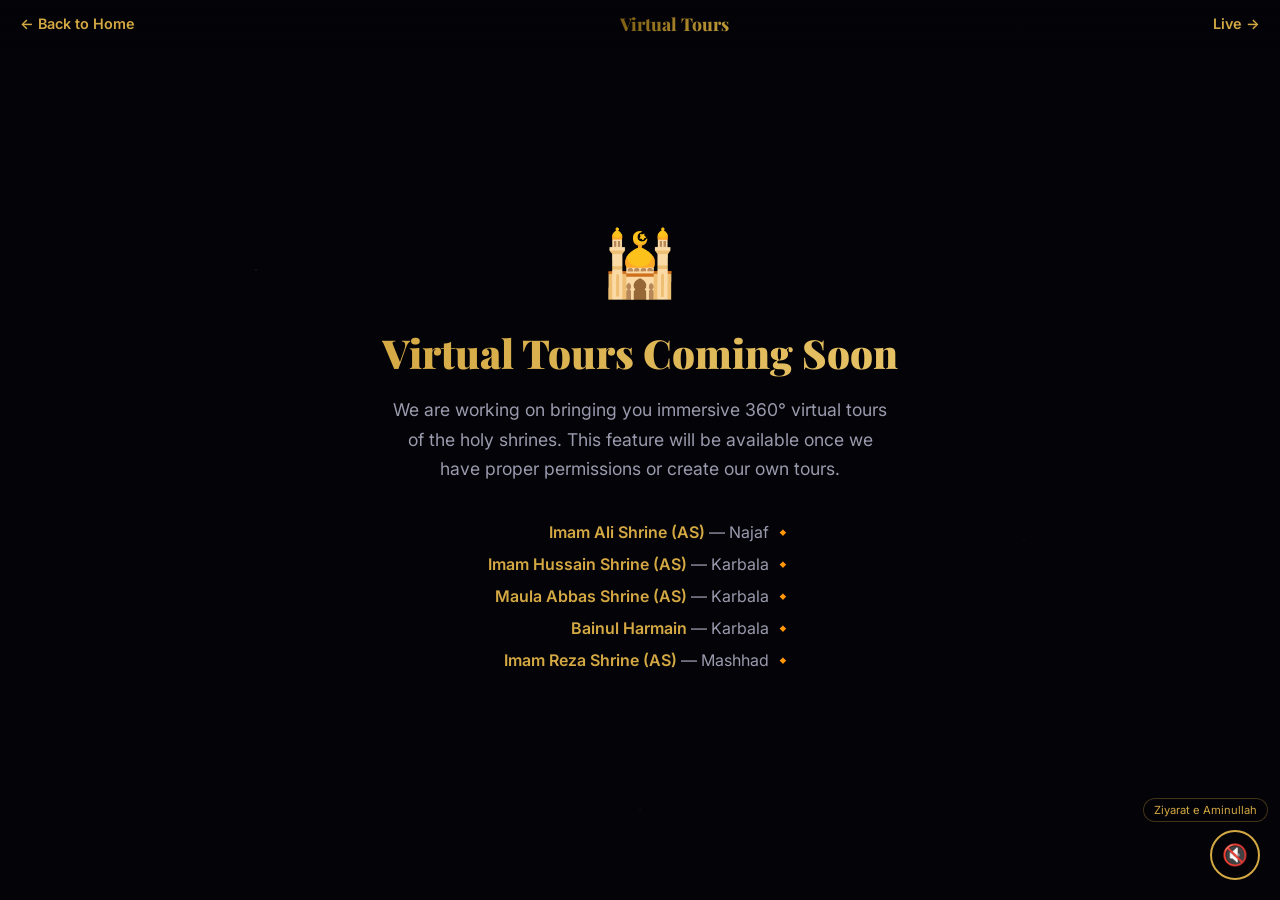
<file: tour.html>
<!DOCTYPE html>
<html lang="en">
<head>
  <meta charset="UTF-8">
  <meta name="viewport" content="width=device-width, initial-scale=1.0">
  <title>Virtual Tour - Coming Soon | Al Mehdaviat Network</title>
  <meta name="description" content="Virtual tours of holy shrines coming soon to Al Mehdaviat Network.">
  <meta property="og:title" content="Virtual Tour - Coming Soon | Al Mehdaviat Network">
  <meta property="og:description" content="Virtual tours of holy shrines coming soon.">
  <meta property="og:type" content="website">
  <meta property="og:url" content="https://eloquent-starship-5e300b.netlify.app/tour.html">
  <meta property="og:image" content="https://eloquent-starship-5e300b.netlify.app/assets/logo.png">
  <meta name="twitter:card" content="summary_large_image">
  <link rel="canonical" href="https://eloquent-starship-5e300b.netlify.app/tour.html">
  <link rel="stylesheet" href="css/style.css">
  <!-- Google Analytics -->
  <script async src="https://www.googletagmanager.com/gtag/js?id=G-BGJDWPW468"></script>
  <script>
    window.dataLayer = window.dataLayer || [];
    function gtag(){dataLayer.push(arguments);}
    gtag('js', new Date());
    gtag('config', 'G-BGJDWPW468');
  </script>
  <style>
    body { background: var(--bg-primary); margin: 0; font-family: 'Inter', sans-serif; }
    .tour-nav {
      position: fixed;
      top: 0; left: 0; right: 0;
      z-index: 100;
      display: flex; align-items: center; justify-content: space-between;
      padding: 12px 20px;
      background: linear-gradient(180deg, rgba(3,3,8,0.95) 0%, transparent 100%);
    }
    .tour-back {
      display: inline-flex; align-items: center; gap: 6px;
      color: var(--gold); text-decoration: none;
      font-weight: 600; font-size: 0.9rem; transition: opacity 0.3s;
    }
    .tour-back:hover { opacity: 0.7; }
    .tour-title {
      font-family: 'Playfair Display', serif;
      font-size: 1.1rem; font-weight: 800;
      background: linear-gradient(135deg, #7a5a10, #e8c050, #7a5a10);
      background-size: 300% 300%;
      -webkit-background-clip: text; -webkit-text-fill-color: transparent; background-clip: text;
      animation: metalFlow 5s ease-in-out infinite;
    }
    .coming-soon {
      min-height: 100vh; display: flex; flex-direction: column;
      align-items: center; justify-content: center;
      text-align: center; padding: 2rem;
    }
    .coming-icon { font-size: 4rem; margin-bottom: 1.5rem; animation: pulse 2s ease-in-out infinite; }
    @keyframes pulse { 0%,100% { transform: scale(1); } 50% { transform: scale(1.05); } }
    .coming-title { font-family: 'Playfair Display', serif; font-size: 2.5rem; font-weight: 900; margin-bottom: 1rem; background: linear-gradient(135deg, var(--gold), var(--gold-light), var(--gold)); background-size: 300% 300%; -webkit-background-clip: text; -webkit-text-fill-color: transparent; background-clip: text; animation: metalFlow 5s ease-in-out infinite; }
    .coming-text { color: var(--text-secondary); font-size: 1.1rem; max-width: 500px; line-height: 1.7; margin-bottom: 2rem; }
    .coming-list { text-align: right; direction: rtl; color: var(--text-secondary); font-size: 1rem; line-height: 2; }
    .coming-list span { color: var(--gold); font-weight: 600; }
    .audio-toggle {
      position: fixed; bottom: 20px; right: 20px; z-index: 100;
      width: 50px; height: 50px; border-radius: 50%;
      border: 2px solid var(--gold); background: rgba(3,3,8,0.85);
      color: var(--gold); font-size: 1.3rem; cursor: pointer;
      display: flex; align-items: center; justify-content: center;
      transition: all 0.3s; backdrop-filter: blur(6px);
    }
    .audio-toggle:hover { background: var(--gold); color: var(--bg-primary); }
    .audio-toggle.playing { animation: pulse 2s ease-in-out infinite; }
    @keyframes pulse { 0%,100% { box-shadow: 0 0 0 0 rgba(212,168,67,0.4); } 50% { box-shadow: 0 0 0 12px rgba(212,168,67,0); } }
    .audio-label {
      position: fixed; bottom: 78px; right: 12px; z-index: 100;
      background: rgba(3,3,8,0.85); color: var(--gold); font-size: 0.7rem;
      padding: 4px 10px; border-radius: 12px; border: 1px solid rgba(212,168,67,0.3);
      text-align: center; backdrop-filter: blur(6px); pointer-events: none; white-space: nowrap;
    }
  </style>
</head>
<body>

  <div class="tour-nav">
    <a href="index.html" class="tour-back">← Back to Home</a>
    <div class="tour-title">Virtual Tours</div>
    <a href="live.html" class="tour-back" style="text-align:right">Live →</a>
  </div>

  <div class="coming-soon">
    <div class="coming-icon">🕌</div>
    <h1 class="coming-title">Virtual Tours Coming Soon</h1>
    <p class="coming-text">We are working on bringing you immersive 360° virtual tours of the holy shrines. This feature will be available once we have proper permissions or create our own tours.</p>
    <div class="coming-list">
      <div>🔸 <span>Imam Ali Shrine (AS)</span> — Najaf</div>
      <div>🔸 <span>Imam Hussain Shrine (AS)</span> — Karbala</div>
      <div>🔸 <span>Maula Abbas Shrine (AS)</span> — Karbala</div>
      <div>🔸 <span>Bainul Harmain</span> — Karbala</div>
      <div>🔸 <span>Imam Reza Shrine (AS)</span> — Mashhad</div>
    </div>
  </div>

  <!-- Ziyarat Audio -->
  <div class="audio-label">Ziyarat e Aminullah</div>
  <button class="audio-toggle" id="audioToggle" title="Play / Pause Ziyarat Audio">🔇</button>
  <audio id="ziyaratAudio" loop muted>
    <source src="assets/ziyarat-aminullah.m4a" type="audio/mp4">
  </audio>

  <script>
    (function() {
      var audio = document.getElementById('ziyaratAudio');
      var btn = document.getElementById('audioToggle');
      var playing = false;

      audio.volume = 1.0;

      audio.play().then(function() {
        audio.muted = false;
        playing = true;
        btn.textContent = '\u{1F50A}';
        btn.classList.add('playing');
      }).catch(function() {});

      btn.addEventListener('click', function(e) {
        e.stopPropagation();
        if (playing) {
          audio.pause();
          btn.textContent = '\u{1F507}';
          btn.classList.remove('playing');
        } else {
          audio.play().then(function() {
            audio.muted = false;
            btn.textContent = '\u{1F50A}';
            btn.classList.add('playing');
          }).catch(function() {});
        }
        playing = !playing;
      });
    })();
  </script>

</body>
</html>
</file>
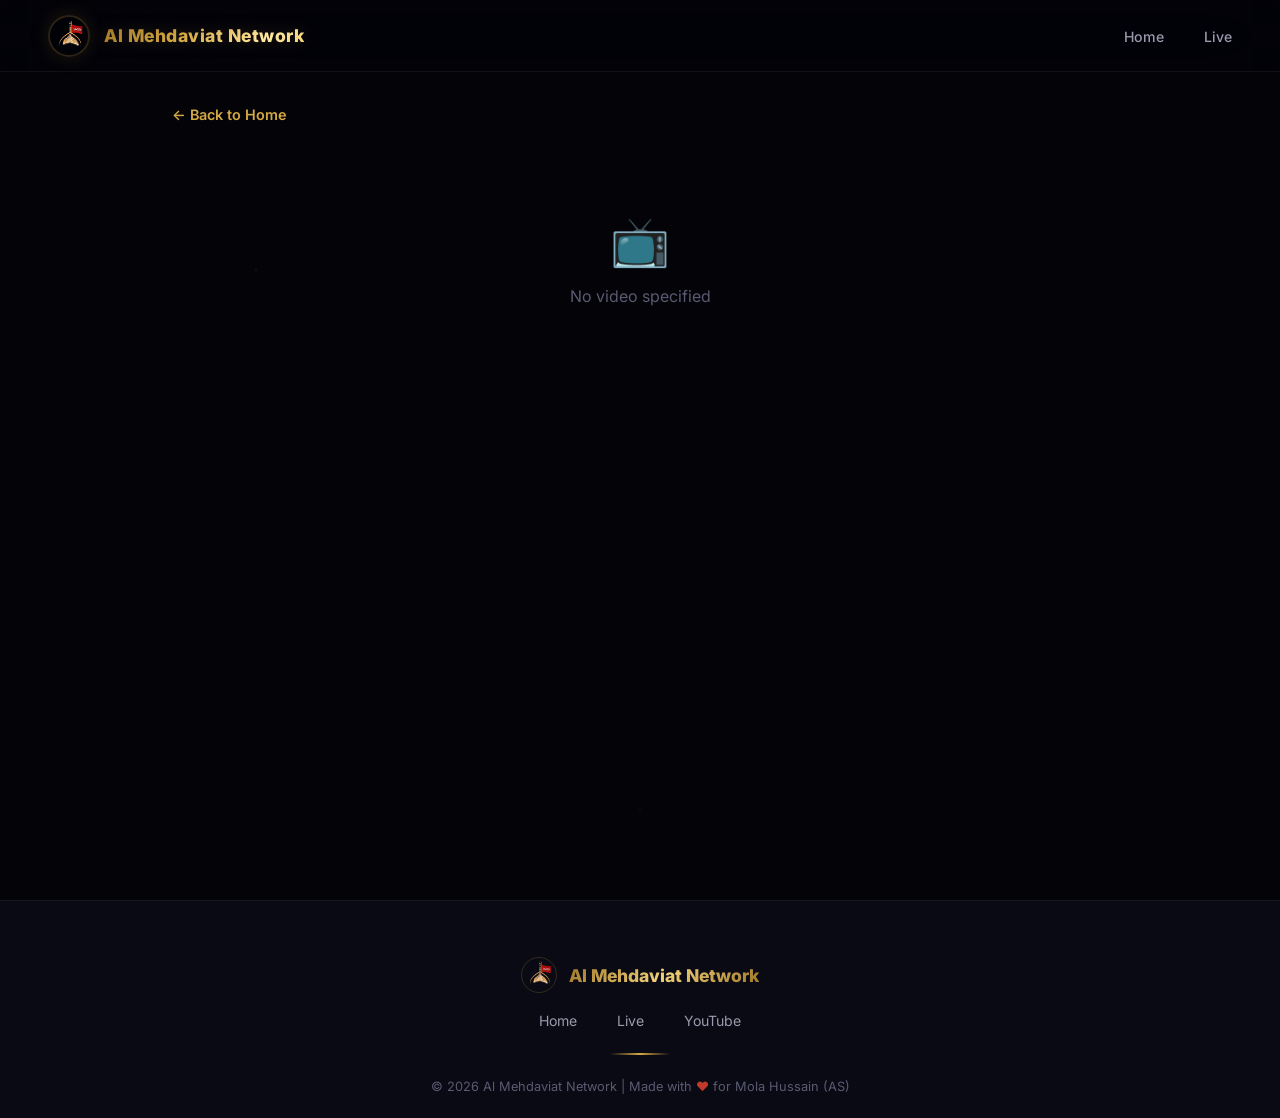
<file: video.html>
<!DOCTYPE html>
<html lang="en">
<head>
  <meta charset="UTF-8">
  <meta name="viewport" content="width=device-width, initial-scale=1.0">
  <title>Video Player - Al Mehdaviat Network</title>
  <meta name="description" content="Watch Islamic majalis, nohays, and supplications on Al Mehdaviat Network.">
  <meta property="og:title" content="Video Player - Al Mehdaviat Network">
  <meta property="og:description" content="Watch Islamic majalis, nohays, and supplications.">
  <meta property="og:type" content="website">
  <meta property="og:url" content="https://eloquent-starship-5e300b.netlify.app/video.html">
  <meta property="og:image" content="https://eloquent-starship-5e300b.netlify.app/assets/logo.png">
  <meta name="twitter:card" content="summary_large_image">
  <link rel="canonical" href="https://eloquent-starship-5e300b.netlify.app/video.html">
  <link rel="stylesheet" href="css/style.css">
  <!-- Google Analytics -->
  <script async src="https://www.googletagmanager.com/gtag/js?id=G-BGJDWPW468"></script>
  <script>
    window.dataLayer = window.dataLayer || [];
    function gtag(){dataLayer.push(arguments);}
    gtag('js', new Date());
    gtag('config', 'G-BGJDWPW468');
  </script>
  <style>
    body { background: var(--bg-primary); }
    .player-page {
      margin-top: 72px;
      min-height: calc(100vh - 72px);
      padding: 2rem;
      max-width: 1000px;
      margin-left: auto;
      margin-right: auto;
    }
    .player-back {
      display: inline-flex;
      align-items: center;
      gap: 6px;
      color: var(--gold);
      text-decoration: none;
      font-weight: 600;
      font-size: 0.9rem;
      margin-bottom: 1.5rem;
      transition: opacity 0.3s;
    }
    .player-back:hover { opacity: 0.7; }
    .player-embed {
      width: 100%;
      aspect-ratio: 16/9;
      border: none;
      border-radius: 16px;
      background: #000;
    }
    .player-title {
      font-family: 'Playfair Display', serif;
      font-size: 1.4rem;
      font-weight: 800;
      color: var(--text-primary);
      margin-top: 1.2rem;
      line-height: 1.4;
    }
    .player-link {
      display: inline-flex;
      align-items: center;
      gap: 6px;
      margin-top: 1rem;
      color: var(--red-light);
      text-decoration: none;
      font-weight: 600;
      font-size: 0.85rem;
      transition: opacity 0.3s;
    }
    .player-link:hover { opacity: 0.7; }
    @media (max-width: 768px) {
      .player-page { padding: 1rem; }
      .player-title { font-size: 1.1rem; }
    }
  </style>
</head>
<body>

  <nav class="navbar">
    <a href="index.html" class="nav-brand">
      <img src="assets/logo.png" alt="Logo" class="nav-logo-img">
      <span class="nav-title">Al Mehdaviat Network</span>
    </a>
    <ul class="nav-links">
      <li><a href="index.html">Home</a></li>
      <li><a href="live.html">Live</a></li>
    </ul>
    <button class="mobile-menu-btn">☰</button>
  </nav>

  <div class="player-page">
    <a href="index.html" class="player-back">← Back to Home</a>
    <div id="playerContainer">
      <div class="loading">
        <div class="loading-spinner"></div>
        <div class="loading-text">Loading video...</div>
      </div>
    </div>
  </div>

  <footer class="footer">
    <div class="footer-brand">
      <img src="assets/logo.png" alt="Logo" class="footer-logo">
      <span>Al Mehdaviat Network</span>
    </div>
    <div class="footer-links">
      <a href="index.html">Home</a>
      <a href="live.html">Live</a>
      <a href="https://www.youtube.com/@AlMehdaviat" target="_blank">YouTube</a>
    </div>
    <div class="footer-divider"></div>
    <p class="footer-bottom">© 2026 Al Mehdaviat Network | Made with <span class="heart">♥</span> for Mola Hussain (AS)</p>
  </footer>

  <script src="js/app.js"></script>
  <script>
    document.addEventListener('DOMContentLoaded', async function() {
      var container = document.getElementById('playerContainer');
      var params = new URLSearchParams(window.location.search);
      var videoId = params.get('id');

      if (!videoId) {
        container.innerHTML = '<div class="empty-state"><div class="icon">📺</div><p>No video specified</p></div>';
        return;
      }

      var title = '';
      try {
        var resp = await fetch('https://www.youtube.com/oembed?url=https://www.youtube.com/watch?v=' + videoId + '&format=json');
        if (resp.ok) {
          var oembed = await resp.json();
          title = oembed.title || '';
        }
      } catch(e) {}

      document.title = (title || 'Video') + ' - Al Mehdaviat Network';

      container.innerHTML =
        '<iframe class="player-embed" src="https://www.youtube.com/embed/' + videoId + '?autoplay=1" allow="accelerometer; autoplay; clipboard-write; encrypted-media; gyroscope; picture-in-picture" allowfullscreen></iframe>' +
        (title ? '<h1 class="player-title">' + title + '</h1>' : '') +
        '<a href="https://www.youtube.com/watch?v=' + videoId + '" target="_blank" class="player-link">📺 Watch on YouTube</a>';
    });
  </script>
</body>
</html>
</file>
<file: css/style.css>
@import url('https://fonts.googleapis.com/css2?family=Inter:wght@300;400;500;600;700;800;900&family=Playfair+Display:wght@700;800;900&display=swap');

:root {
  --bg-primary: #030308;
  --bg-secondary: #0a0a14;
  --bg-card: rgba(14, 14, 28, 0.7);
  --bg-card-solid: #0e0e1c;
  --bg-glass: rgba(255, 255, 255, 0.03);
  --gold: #d4a843;
  --gold-light: #f0d078;
  --gold-bright: #ffe8a0;
  --gold-dark: #a07828;
  --gold-glow: rgba(212, 168, 67, 0.25);
  --red: #c0392b;
  --red-light: #e74c3c;
  --red-glow: rgba(192, 57, 43, 0.25);
  --text-primary: #f5efe6;
  --text-secondary: #9a9aad;
  --text-muted: #5a5a72;
  --border: rgba(255, 255, 255, 0.06);
  --border-light: rgba(255, 255, 255, 0.1);
  --border-gold: rgba(212, 168, 67, 0.2);
}

* { margin: 0; padding: 0; box-sizing: border-box; }
html { scroll-behavior: smooth; }

body {
  font-family: 'Inter', -apple-system, sans-serif;
  background: var(--bg-primary);
  color: var(--text-primary);
  min-height: 100vh;
  overflow-x: hidden;
  position: relative;
}

/* ===== BACKGROUND PARTICLES ===== */
body::before {
  content: '';
  position: fixed;
  inset: 0;
  background: 
    radial-gradient(1.5px 1.5px at 20% 30%, rgba(212, 168, 67, 0.15), transparent),
    radial-gradient(1px 1px at 40% 70%, rgba(212, 168, 67, 0.1), transparent),
    radial-gradient(1.5px 1.5px at 60% 20%, rgba(192, 57, 43, 0.08), transparent),
    radial-gradient(1px 1px at 80% 60%, rgba(212, 168, 67, 0.12), transparent),
    radial-gradient(1.2px 1.2px at 10% 80%, rgba(212, 168, 67, 0.08), transparent),
    radial-gradient(1px 1px at 90% 40%, rgba(192, 57, 43, 0.06), transparent),
    radial-gradient(1.5px 1.5px at 50% 90%, rgba(212, 168, 67, 0.1), transparent),
    radial-gradient(1px 1px at 30% 50%, rgba(212, 168, 67, 0.07), transparent),
    radial-gradient(1.3px 1.3px at 70% 80%, rgba(212, 168, 67, 0.09), transparent),
    radial-gradient(1px 1px at 15% 15%, rgba(192, 57, 43, 0.05), transparent);
  pointer-events: none;
  z-index: 0;
  animation: particleFloat 20s ease-in-out infinite alternate;
}

@keyframes particleFloat {
  0% { transform: translateY(0) scale(1); }
  100% { transform: translateY(-20px) scale(1.02); }
}

::-webkit-scrollbar { width: 5px; }
::-webkit-scrollbar-track { background: var(--bg-secondary); }
::-webkit-scrollbar-thumb { background: linear-gradient(var(--gold-dark), var(--gold)); border-radius: 3px; }

/* ===== NAVBAR ===== */
.navbar {
  position: fixed;
  top: 0; left: 0; right: 0;
  z-index: 1000;
  height: 72px;
  display: flex;
  align-items: center;
  justify-content: space-between;
  padding: 0 3rem;
  background: rgba(3, 3, 8, 0.6);
  backdrop-filter: blur(30px) saturate(200%);
  -webkit-backdrop-filter: blur(30px) saturate(200%);
  border-bottom: 1px solid var(--border);
  transition: all 0.4s;
}

.navbar.scrolled {
  height: 64px;
  background: rgba(3, 3, 8, 0.85);
  box-shadow: 0 4px 40px rgba(0, 0, 0, 0.5), 0 1px 0 var(--border-gold), 0 2px 20px rgba(212, 168, 67, 0.08);
}

.nav-brand {
  display: flex;
  align-items: center;
  gap: 14px;
  text-decoration: none;
}

.nav-logo-img {
  width: 42px;
  height: 42px;
  border-radius: 50%;
  object-fit: cover;
  border: 2px solid var(--border-gold);
  box-shadow: 0 0 20px rgba(212, 168, 67, 0.15);
  transition: all 0.4s;
}

.nav-brand:hover .nav-logo-img {
  border-color: var(--gold);
  box-shadow: 0 0 30px rgba(212, 168, 67, 0.3);
  transform: scale(1.05);
}

.nav-title {
  font-size: 1.1rem;
  font-weight: 800;
  letter-spacing: 0.5px;
  background: linear-gradient(135deg, var(--gold-dark) 0%, var(--gold) 20%, var(--gold-bright) 40%, var(--gold-light) 50%, var(--gold-bright) 60%, var(--gold) 80%, var(--gold-dark) 100%);
  background-size: 200% 200%;
  -webkit-background-clip: text;
  -webkit-text-fill-color: transparent;
  background-clip: text;
  animation: metalShine 3s ease-in-out infinite;
  filter: drop-shadow(0 0 8px rgba(212, 168, 67, 0.2));
}

@keyframes metalShine {
  0%, 100% { background-position: 0% 50%; }
  50% { background-position: 100% 50%; }
}

.nav-links {
  display: flex;
  align-items: center;
  gap: 2.5rem;
  list-style: none;
}

.nav-links a {
  color: var(--text-secondary);
  text-decoration: none;
  font-size: 0.88rem;
  font-weight: 500;
  transition: all 0.3s;
  position: relative;
  padding: 6px 0;
}

.nav-links a::after {
  content: '';
  position: absolute;
  bottom: 0; left: 50%;
  width: 0; height: 2px;
  background: linear-gradient(90deg, transparent, var(--gold), transparent);
  transition: all 0.3s;
  transform: translateX(-50%);
}

.nav-links a:hover, .nav-links a.active { color: var(--gold); }
.nav-links a:hover::after, .nav-links a.active::after { width: 100%; }

.nav-icon {
  font-size: 1rem;
  margin-right: 6px;
}

.nav-search {
  display: flex;
  align-items: center;
  background: var(--bg-glass);
  border: 1px solid var(--border);
  border-radius: 30px;
  padding: 8px 18px;
  gap: 8px;
  transition: all 0.4s;
}

.nav-search:focus-within {
  border-color: var(--gold);
  background: rgba(212, 168, 67, 0.05);
  box-shadow: 0 0 30px rgba(212, 168, 67, 0.1), inset 0 0 20px rgba(212, 168, 67, 0.03);
}

.nav-search input {
  background: transparent;
  border: none;
  outline: none;
  color: var(--text-primary);
  font-size: 0.85rem;
  width: 160px;
}

.nav-search input::placeholder { color: var(--text-muted); }
.nav-search button { background: none; border: none; color: var(--gold); cursor: pointer; font-size: 0.9rem; }

.mobile-menu-btn { display: none; background: none; border: none; color: var(--text-primary); font-size: 1.5rem; cursor: pointer; }

/* ===== HERO ===== */
.hero {
  margin-top: 72px;
  min-height: 55vh;
  display: flex;
  align-items: center;
  justify-content: center;
  position: relative;
  overflow: hidden;
}

.hero-bg {
  position: absolute;
  inset: 0;
  z-index: 0;
  background-color: #030308;
  background-size: cover;
  background-position: center 30%;
  background-repeat: no-repeat;
}

.hero-bg::after {
  content: '';
  position: absolute;
  inset: 0;
  background: linear-gradient(
    to bottom,
    transparent 0%,
    transparent 40%,
    rgba(3, 3, 8, 0.3) 70%,
    rgba(3, 3, 8, 0.8) 90%,
    rgba(3, 3, 8, 1) 100%
  );
  z-index: 1;
}

.hero::before {
  content: '';
  position: absolute;
  inset: 0;
  background: 
    radial-gradient(ellipse 80% 50% at 50% 0%, rgba(212, 168, 67, 0.08) 0%, transparent 60%);
  z-index: 1;
}

.hero-content {
  position: relative;
  z-index: 2;
  text-align: center;
  padding: 2rem 3rem;
  background: rgba(3, 3, 8, 0.27);
  border-radius: 24px;
  backdrop-filter: blur(8px);
  border: 1px solid rgba(212, 168, 67, 0.1);
}

.hero-logo {
  width: 110px;
  height: 110px;
  border-radius: 50%;
  object-fit: cover;
  margin-bottom: 1rem;
  border: 3px solid var(--border-gold);
  box-shadow: 
    0 0 40px rgba(212, 168, 67, 0.2),
    0 0 80px rgba(212, 168, 67, 0.1),
    inset 0 0 30px rgba(212, 168, 67, 0.1);
  animation: logoFloat 6s ease-in-out infinite;
}

@keyframes logoFloat {
  0%, 100% { 
    transform: translateY(0); 
    box-shadow: 0 0 40px rgba(212, 168, 67, 0.2), 0 0 80px rgba(212, 168, 67, 0.1), 0 0 120px rgba(212, 168, 67, 0.05);
  }
  50% { 
    transform: translateY(-12px); 
    box-shadow: 0 0 60px rgba(212, 168, 67, 0.3), 0 0 100px rgba(212, 168, 67, 0.15), 0 0 160px rgba(212, 168, 67, 0.08);
  }
}

.hero-title {
  font-family: 'Playfair Display', serif;
  font-size: 3rem;
  font-weight: 900;
  line-height: 1.1;
  margin-bottom: 0.8rem;
  background: linear-gradient(135deg, #7a5a10 0%, #a07828 10%, #c9982a 20%, #e8c050 30%, #f0d078 40%, #ffe8a0 50%, #f0d078 60%, #e8c050 70%, #c9982a 80%, #a07828 90%, #7a5a10 100%);
  background-size: 300% 300%;
  -webkit-background-clip: text;
  -webkit-text-fill-color: transparent;
  background-clip: text;
  animation: metalFlow 5s ease-in-out infinite;
  filter: drop-shadow(0 2px 8px rgba(0, 0, 0, 0.8)) drop-shadow(0 0 30px rgba(212, 168, 67, 0.3));
  text-shadow: none;
}

@keyframes metalFlow {
  0%, 100% { background-position: 0% 50%; }
  25% { background-position: 100% 0%; }
  50% { background-position: 100% 100%; }
  75% { background-position: 0% 100%; }
}

.hero-line {
  width: 100px;
  height: 2px;
  background: linear-gradient(90deg, transparent, var(--gold-dark), var(--gold-light), var(--gold-dark), transparent);
  margin: 0 auto 0.8rem;
  position: relative;
}

.hero-line::after {
  content: '';
  position: absolute;
  inset: 0;
  background: linear-gradient(90deg, transparent, rgba(255, 255, 255, 0.6), transparent);
  animation: shimmer 2s ease-in-out infinite;
}

@keyframes shimmer {
  0% { transform: translateX(-100%); }
  100% { transform: translateX(100%); }
}

.hero-subtitle {
  font-size: 0.95rem;
  color: var(--text-secondary);
  max-width: 500px;
  margin: 0 auto 1rem;
  line-height: 1.6;
  text-shadow: 0 1px 4px rgba(0, 0, 0, 0.8);
}

.hero-arabic {
  font-size: 1.5rem;
  color: var(--gold);
  opacity: 0.6;
}

/* ===== SECTION ===== */
.section {
  padding: 2rem 3rem 3rem;
  max-width: 1400px;
  margin: 0 auto;
  position: relative;
  z-index: 2;
}

.section-header {
  display: flex;
  align-items: center;
  gap: 14px;
  margin-bottom: 1.5rem;
}

.section-icon {
  width: 44px;
  height: 44px;
  border-radius: 12px;
  display: flex;
  align-items: center;
  justify-content: center;
  font-size: 1.2rem;
  flex-shrink: 0;
}

.section-icon.gold {
  background: rgba(212, 168, 67, 0.1);
  border: 1px solid rgba(212, 168, 67, 0.2);
  box-shadow: 0 0 20px rgba(212, 168, 67, 0.1);
}

.section-icon.red {
  background: rgba(192, 57, 43, 0.1);
  border: 1px solid rgba(192, 57, 43, 0.2);
  box-shadow: 0 0 20px rgba(192, 57, 43, 0.1);
}

.section-title {
  font-family: 'Playfair Display', serif;
  font-size: 1.8rem;
  font-weight: 800;
  color: var(--text-primary);
}

.section-badge-live {
  display: inline-flex;
  align-items: center;
  gap: 8px;
  padding: 6px 16px;
  border-radius: 20px;
  font-size: 0.72rem;
  font-weight: 700;
  text-transform: uppercase;
  letter-spacing: 1.5px;
  background: rgba(192, 57, 43, 0.12);
  color: var(--red-light);
  border: 1px solid rgba(192, 57, 43, 0.25);
  box-shadow: 0 0 20px rgba(192, 57, 43, 0.15);
}

.section-badge-live::before {
  content: '';
  width: 8px; height: 8px;
  background: var(--red);
  border-radius: 50%;
  animation: livePulse 1.5s ease-in-out infinite;
}

@keyframes livePulse {
  0%, 100% { opacity: 1; box-shadow: 0 0 0 0 rgba(192, 57, 43, 0.5); }
  50% { opacity: 0.6; box-shadow: 0 0 0 8px rgba(192, 57, 43, 0); }
}

/* ===== LIVE ===== */
.live-container {
  position: relative;
  border-radius: 20px;
  overflow: hidden;
  background: #000;
  border: 1px solid rgba(192, 57, 43, 0.2);
  box-shadow: 0 0 60px rgba(192, 57, 43, 0.1), 0 20px 60px rgba(0, 0, 0, 0.5);
}

.live-player { width: 100%; aspect-ratio: 16/9; border: none; display: block; }

.live-bar {
  padding: 1rem 1.5rem;
  display: flex;
  align-items: center;
  justify-content: space-between;
  background: var(--bg-secondary);
  border-top: 1px solid var(--border);
}

.live-bar-title { font-weight: 600; font-size: 0.95rem; }

.live-bar-status {
  display: flex;
  align-items: center;
  gap: 8px;
  color: var(--red-light);
  font-size: 0.82rem;
  font-weight: 600;
}

.live-offline {
  display: none;
  text-align: center;
  padding: 5rem 2rem;
  background: var(--bg-card);
  border-radius: 20px;
  border: 1px solid var(--border);
  backdrop-filter: blur(20px);
}

.live-offline.show { display: block; }
.live-offline-icon { font-size: 3.5rem; margin-bottom: 1.2rem; opacity: 0.4; }
.live-offline h3 { font-size: 1.2rem; color: var(--text-secondary); font-weight: 600; }
.live-offline p { color: var(--text-muted); font-size: 0.9rem; margin-top: 0.5rem; }

/* ===== VIDEO CARDS ===== */
.video-grid {
  display: grid;
  grid-template-columns: repeat(auto-fill, minmax(320px, 1fr));
  gap: 1.5rem;
}

.video-card {
  background: var(--bg-card);
  border-radius: 16px;
  overflow: hidden;
  border: 1px solid var(--border);
  transition: all 0.5s cubic-bezier(0.4, 0, 0.2, 1);
  cursor: pointer;
  text-decoration: none;
  color: inherit;
  position: relative;
  backdrop-filter: blur(10px);
}

.video-card::before {
  content: '';
  position: absolute;
  inset: -1px;
  border-radius: 17px;
  padding: 1px;
  background: linear-gradient(135deg, transparent 30%, rgba(212, 168, 67, 0) 50%, transparent 70%);
  -webkit-mask: linear-gradient(#fff 0 0) content-box, linear-gradient(#fff 0 0);
  -webkit-mask-composite: xor;
  mask-composite: exclude;
  transition: background 0.5s;
  pointer-events: none;
  z-index: 1;
}

.video-card:hover {
  transform: translateY(-8px) scale(1.01);
  border-color: rgba(212, 168, 67, 0.3);
  box-shadow: 0 0 15px rgba(212, 168, 67, 0.15), 0 0 30px rgba(212, 168, 67, 0.08), 0 20px 60px rgba(0, 0, 0, 0.4);
}

.video-card:hover::before {
  background: linear-gradient(135deg, rgba(212, 168, 67, 0.4), rgba(192, 57, 43, 0.2), rgba(212, 168, 67, 0.4));
}

.video-thumb {
  position: relative;
  aspect-ratio: 16/9;
  overflow: hidden;
  background: linear-gradient(135deg, #0a0a14, #141428);
}

.video-thumb img {
  width: 100%;
  height: 100%;
  object-fit: cover;
  transition: transform 0.6s cubic-bezier(0.4, 0, 0.2, 1);
}

.video-card:hover .video-thumb img { transform: scale(1.08); }

.video-thumb .duration {
  position: absolute;
  bottom: 10px; right: 10px;
  background: rgba(0, 0, 0, 0.85);
  backdrop-filter: blur(8px);
  color: #fff;
  padding: 4px 10px;
  border-radius: 6px;
  font-size: 0.72rem;
  font-weight: 700;
  letter-spacing: 0.5px;
  border: 1px solid rgba(255, 255, 255, 0.1);
}

.play-overlay {
  position: absolute;
  inset: 0;
  display: flex;
  align-items: center;
  justify-content: center;
  background: rgba(0, 0, 0, 0.3);
  opacity: 0;
  transition: opacity 0.4s;
}

.video-card:hover .play-overlay { opacity: 1; }

.play-btn {
  width: 64px; height: 64px;
  background: linear-gradient(135deg, var(--gold-dark), var(--gold), var(--gold-light));
  border-radius: 50%;
  display: flex;
  align-items: center;
  justify-content: center;
  font-size: 1.4rem;
  color: #000;
  box-shadow: 0 4px 30px rgba(212, 168, 67, 0.5);
  transition: all 0.4s;
}

.video-card:hover .play-btn { transform: scale(1.15); box-shadow: 0 6px 40px rgba(212, 168, 67, 0.6); }

.video-info { padding: 1.2rem 1.4rem; }

.video-info h3 {
  font-size: 0.92rem;
  font-weight: 600;
  line-height: 1.5;
  margin-bottom: 0.5rem;
  display: -webkit-box;
  -webkit-line-clamp: 2;
  -webkit-box-orient: vertical;
  overflow: hidden;
}

.video-meta {
  display: flex;
  align-items: center;
  gap: 6px;
  color: var(--text-muted);
  font-size: 0.78rem;
}

/* ===== SHORTS ===== */
.shorts-scroll {
  display: flex;
  gap: 1rem;
  overflow-x: auto;
  padding-bottom: 1rem;
  scroll-snap-type: x mandatory;
}

.shorts-scroll::-webkit-scrollbar { height: 4px; }
.shorts-scroll::-webkit-scrollbar-thumb { background: var(--gold-dark); border-radius: 2px; }

.short-card {
  flex: 0 0 180px;
  scroll-snap-align: start;
  background: var(--bg-card);
  border-radius: 14px;
  overflow: hidden;
  border: 1px solid var(--border);
  transition: all 0.4s;
  cursor: pointer;
  text-decoration: none;
  color: inherit;
}

.short-card:hover {
  border-color: rgba(192, 57, 43, 0.3);
  transform: translateY(-6px);
  box-shadow: 0 16px 40px rgba(192, 57, 43, 0.12);
}

.short-thumb {
  position: relative;
  aspect-ratio: 9/16;
  overflow: hidden;
  background: linear-gradient(135deg, #0a0a14, #141428);
}

.short-thumb img { width: 100%; height: 100%; object-fit: cover; }

.short-badge {
  position: absolute;
  top: 10px; left: 10px;
  background: linear-gradient(135deg, var(--red-dark), var(--red), var(--red-light));
  color: #fff;
  padding: 4px 12px;
  border-radius: 6px;
  font-size: 0.65rem;
  font-weight: 800;
  letter-spacing: 1px;
  box-shadow: 0 2px 10px rgba(192, 57, 43, 0.3);
}

.short-info { padding: 0.8rem 1rem; }

.short-info h4 {
  font-size: 0.8rem;
  font-weight: 500;
  line-height: 1.3;
  display: -webkit-box;
  -webkit-line-clamp: 2;
  -webkit-box-orient: vertical;
  overflow: hidden;
}

/* ===== PLAYLISTS ===== */
.playlist-grid {
  display: grid;
  grid-template-columns: repeat(auto-fill, minmax(300px, 1fr));
  gap: 1.5rem;
}

.playlist-card {
  background: var(--bg-card);
  border-radius: 16px;
  overflow: hidden;
  border: 1px solid var(--border);
  transition: all 0.5s;
  cursor: pointer;
  text-decoration: none;
  color: inherit;
}

.playlist-card:hover {
  transform: translateY(-8px);
  border-color: rgba(212, 168, 67, 0.2);
  box-shadow: 0 20px 60px rgba(0, 0, 0, 0.3), 0 0 40px rgba(212, 168, 67, 0.08);
}

.playlist-thumb {
  position: relative;
  aspect-ratio: 16/9;
  overflow: hidden;
  background: linear-gradient(135deg, #0a0a14, #141428);
}

.playlist-thumb img { width: 100%; height: 100%; object-fit: cover; }

.playlist-overlay {
  position: absolute;
  inset: 0;
  background: linear-gradient(to top, rgba(0, 0, 0, 0.85) 0%, transparent 60%);
  display: flex;
  align-items: flex-end;
  justify-content: flex-end;
  padding: 1.2rem;
  opacity: 0;
  transition: opacity 0.4s;
}

.playlist-card:hover .playlist-overlay { opacity: 1; }

.playlist-count {
  background: rgba(0, 0, 0, 0.7);
  backdrop-filter: blur(12px);
  color: #fff;
  padding: 8px 16px;
  border-radius: 8px;
  font-size: 0.8rem;
  font-weight: 700;
  border: 1px solid rgba(255, 255, 255, 0.1);
}

.playlist-info { padding: 1.2rem 1.4rem; }

.playlist-info h3 {
  font-size: 0.95rem;
  font-weight: 600;
  margin-bottom: 0.3rem;
  display: -webkit-box;
  -webkit-line-clamp: 2;
  -webkit-box-orient: vertical;
  overflow: hidden;
}

.playlist-info p { color: var(--text-muted); font-size: 0.8rem; }

/* ===== VIDEO PAGE ===== */
.video-page {
  margin-top: 72px;
  display: grid;
  grid-template-columns: 1fr 400px;
  gap: 2rem;
  padding: 2rem 3rem;
  max-width: 1600px;
  margin-left: auto;
  margin-right: auto;
}

.video-main { min-width: 0; }

.video-embed {
  width: 100%;
  aspect-ratio: 16/9;
  border: none;
  border-radius: 16px;
  background: #000;
  box-shadow: 0 20px 60px rgba(0, 0, 0, 0.5);
}

.video-details { padding: 1.5rem 0; }

.video-details h1 {
  font-family: 'Playfair Display', serif;
  font-size: 1.5rem;
  font-weight: 800;
  line-height: 1.35;
  margin-bottom: 1rem;
}

.video-stats {
  display: flex;
  align-items: center;
  gap: 16px;
  color: var(--text-muted);
  font-size: 0.85rem;
  margin-bottom: 1.5rem;
  padding-bottom: 1.5rem;
  border-bottom: 1px solid var(--border);
}

.video-description {
  background: var(--bg-card);
  border-radius: 14px;
  padding: 1.3rem;
  line-height: 1.7;
  color: var(--text-secondary);
  font-size: 0.88rem;
  border: 1px solid var(--border);
  backdrop-filter: blur(10px);
}

.video-sidebar {
  position: sticky;
  top: 92px;
  max-height: calc(100vh - 112px);
  overflow-y: auto;
}

.sidebar-title {
  font-family: 'Playfair Display', serif;
  font-size: 1.1rem;
  font-weight: 800;
  margin-bottom: 1rem;
  color: var(--gold);
}

.sidebar-video {
  display: flex;
  gap: 12px;
  padding: 10px;
  border-radius: 10px;
  cursor: pointer;
  transition: all 0.3s;
  text-decoration: none;
  color: inherit;
  border: 1px solid transparent;
}

.sidebar-video:hover {
  background: var(--bg-card);
  border-color: var(--border);
}

.sidebar-video.active {
  background: var(--bg-card);
  border-color: var(--border-gold);
  box-shadow: 0 0 20px rgba(212, 168, 67, 0.08);
}

.sidebar-thumb {
  flex: 0 0 150px;
  aspect-ratio: 16/9;
  border-radius: 8px;
  overflow: hidden;
  background: linear-gradient(135deg, #0a0a14, #141428);
}

.sidebar-thumb img { width: 100%; height: 100%; object-fit: cover; }

.sidebar-video-info { flex: 1; min-width: 0; }

.sidebar-video-info h4 {
  font-size: 0.82rem;
  font-weight: 500;
  line-height: 1.35;
  margin-bottom: 4px;
  display: -webkit-box;
  -webkit-line-clamp: 2;
  -webkit-box-orient: vertical;
  overflow: hidden;
}

.sidebar-video-info p { font-size: 0.73rem; color: var(--text-muted); }

/* ===== PAGE HEADER ===== */
.page-header {
  margin-top: 72px;
  padding: 4rem 3rem 1.5rem;
  max-width: 1400px;
  margin-left: auto;
  margin-right: auto;
  position: relative;
  z-index: 2;
}

.page-header h1 {
  font-family: 'Playfair Display', serif;
  font-size: 2.2rem;
  font-weight: 900;
  background: linear-gradient(135deg, var(--gold-dark), var(--gold), var(--gold-bright), var(--gold), var(--gold-dark));
  background-size: 200% 200%;
  -webkit-background-clip: text;
  -webkit-text-fill-color: transparent;
  background-clip: text;
  animation: metalShine 3s ease-in-out infinite;
}

.page-header p { color: var(--text-secondary); margin-top: 0.5rem; font-size: 0.95rem; }

.filter-bar {
  display: flex;
  gap: 0.8rem;
  padding: 0 3rem;
  max-width: 1400px;
  margin: 0 auto;
  flex-wrap: wrap;
  position: relative;
  z-index: 2;
}

.filter-btn {
  padding: 9px 22px;
  border-radius: 30px;
  border: 1px solid var(--border);
  background: var(--bg-glass);
  color: var(--text-secondary);
  font-size: 0.82rem;
  font-weight: 600;
  cursor: pointer;
  transition: all 0.4s;
  backdrop-filter: blur(10px);
}

.filter-btn:hover, .filter-btn.active {
  background: linear-gradient(135deg, var(--gold-dark), var(--gold), var(--gold-light));
  color: #000;
  border-color: var(--gold);
  box-shadow: 0 4px 20px rgba(212, 168, 67, 0.3);
}

.page-content {
  padding: 1.5rem 3rem 4rem;
  max-width: 1400px;
  margin: 0 auto;
  position: relative;
  z-index: 2;
}

/* ===== FOOTER ===== */
.footer {
  background: var(--bg-secondary);
  border-top: 1px solid var(--border);
  padding: 3.5rem 3rem 1.5rem;
  text-align: center;
  position: relative;
  z-index: 2;
}

.footer-brand {
  display: flex;
  align-items: center;
  justify-content: center;
  gap: 12px;
  margin-bottom: 1.2rem;
}

.footer-logo {
  width: 36px;
  height: 36px;
  border-radius: 50%;
  object-fit: cover;
  border: 1px solid var(--border-gold);
}

.footer-brand span {
  font-size: 1.1rem;
  font-weight: 800;
  background: linear-gradient(135deg, var(--gold-dark), var(--gold-light), var(--gold-dark));
  -webkit-background-clip: text;
  -webkit-text-fill-color: transparent;
  background-clip: text;
}

.footer-links {
  display: flex;
  justify-content: center;
  gap: 2.5rem;
  margin-bottom: 1.5rem;
}

.footer-links a {
  color: var(--text-secondary);
  text-decoration: none;
  font-size: 0.88rem;
  transition: color 0.3s;
}

.footer-links a:hover { color: var(--gold); }

.footer-divider {
  width: 60px;
  height: 2px;
  background: linear-gradient(90deg, transparent, var(--gold), transparent);
  margin: 0 auto 1.5rem;
}

.footer-bottom { color: var(--text-muted); font-size: 0.8rem; }
.footer-bottom .heart { color: var(--red); }

/* ===== LOADING ===== */
.loading {
  display: flex;
  flex-direction: column;
  align-items: center;
  justify-content: center;
  padding: 4rem;
  gap: 1rem;
}

.loading-spinner {
  width: 36px; height: 36px;
  border: 3px solid var(--border);
  border-top-color: var(--gold);
  border-radius: 50%;
  animation: spin 0.7s linear infinite;
}

@keyframes spin { to { transform: rotate(360deg); } }

.loading-text { color: var(--text-muted); font-size: 0.85rem; }

.empty-state { text-align: center; padding: 4rem 2rem; color: var(--text-muted); }
.empty-state .icon { font-size: 3rem; margin-bottom: 1rem; }

.toast {
  position: fixed;
  bottom: 2rem; right: 2rem;
  background: var(--bg-card-solid);
  border: 1px solid var(--border-gold);
  border-radius: 12px;
  padding: 1rem 1.5rem;
  color: var(--text-primary);
  font-size: 0.88rem;
  box-shadow: 0 8px 40px rgba(0, 0, 0, 0.5);
  z-index: 9999;
  transform: translateY(100px);
  opacity: 0;
  transition: all 0.4s;
  backdrop-filter: blur(20px);
}

.toast.show { transform: translateY(0); opacity: 1; }

/* ===== RESPONSIVE ===== */
@media (max-width: 1024px) {
  .video-page { grid-template-columns: 1fr; }
  .video-sidebar { position: static; max-height: none; }
}

@media (max-width: 768px) {
  .navbar { padding: 0 1.5rem; }
  .nav-links {
    display: none;
    position: absolute;
    top: 72px; left: 0; right: 0;
    background: rgba(3, 3, 8, 0.95);
    backdrop-filter: blur(30px);
    flex-direction: column;
    padding: 1.5rem;
    gap: 1rem;
    border-bottom: 1px solid var(--border);
  }
  .nav-links.open { display: flex; }
  .nav-search { display: none; }
  .mobile-menu-btn { display: block; }
  .hero-title { font-size: 2.2rem; }
  .hero-subtitle { font-size: 1rem; }
  .video-grid { grid-template-columns: 1fr; }
  .playlist-grid { grid-template-columns: 1fr; }
  .short-card { flex: 0 0 140px; }
  .page-header { padding: 6rem 1.5rem 1rem; }
  .page-content { padding: 1rem 1.5rem; }
  .filter-bar { padding: 0.5rem 1.5rem; }
  .section { padding: 3rem 1.5rem; }
}

@media (max-width: 480px) {
  .hero { min-height: 65vh; }
  .hero-title { font-size: 1.8rem; }
  .hero-logo { width: 110px; height: 110px; }
  .hero-actions { flex-direction: row; width: 100%; gap: 0.8rem; }
  .hero-btn { width: auto; flex: 1; justify-content: center; font-size: 0.9rem; padding: 12px 16px; }
  .hero-bg::after {
    background: linear-gradient(
      to bottom,
      rgba(3, 3, 8, 0.2) 0%,
      rgba(3, 3, 8, 0.1) 30%,
      rgba(3, 3, 8, 0.3) 60%,
      rgba(3, 3, 8, 0.85) 85%,
      rgba(3, 3, 8, 1) 100%
    );
  }
  .hero-content {
    padding: 1.5rem 1rem;
    background: rgba(3, 3, 8, 0.5);
    backdrop-filter: blur(4px);
    -webkit-backdrop-filter: blur(4px);
  }
  .hero-subtitle { text-shadow: 0 2px 8px rgba(0,0,0,0.8); }
  .hero-title { text-shadow: 0 2px 12px rgba(0,0,0,0.7); }
}

/* ===== LIVE NAV BUTTON ===== */
.nav-live-btn {
  position: relative;
  color: var(--red-light) !important;
  font-weight: 700 !important;
  letter-spacing: 0.5px;
}

.nav-live-btn::after {
  background: linear-gradient(90deg, transparent, var(--red), transparent) !important;
}

.nav-live-btn:hover {
  color: #fff !important;
  text-shadow: 0 0 20px rgba(192, 57, 43, 0.5);
}

/* ===== HERO BUTTONS ===== */
.hero-actions {
  display: flex;
  gap: 1rem;
  justify-content: center;
  margin-top: 1rem;
}

.hero-btn {
  display: inline-flex;
  align-items: center;
  gap: 10px;
  padding: 14px 28px;
  border-radius: 14px;
  font-size: 0.9rem;
  font-weight: 700;
  text-decoration: none;
  transition: all 0.4s cubic-bezier(0.4, 0, 0.2, 1);
  letter-spacing: 0.3px;
  border: none;
  cursor: pointer;
  box-shadow: 0 4px 15px rgba(0, 0, 0, 0.5);
}

.hero-btn-live {
  background: linear-gradient(135deg, var(--red-dark), var(--red), var(--red-light));
  color: #fff;
  border: 1px solid rgba(192, 57, 43, 0.4);
  box-shadow: 0 4px 20px rgba(192, 57, 43, 0.3), inset 0 1px 0 rgba(255, 255, 255, 0.1);
}

.hero-btn-live:hover {
  transform: translateY(-3px) scale(1.02);
  box-shadow: 0 8px 30px rgba(192, 57, 43, 0.5), inset 0 1px 0 rgba(255, 255, 255, 0.15);
}

.live-dot {
  width: 10px;
  height: 10px;
  background: #fff;
  border-radius: 50%;
  animation: livePulse 1.5s ease-in-out infinite;
  display: inline-block;
}

.hero-btn-videos {
  background: rgba(212, 168, 67, 0.1);
  color: var(--gold);
  border: 1px solid rgba(212, 168, 67, 0.25);
  backdrop-filter: blur(10px);
}

.hero-btn-videos:hover {
  background: rgba(212, 168, 67, 0.15);
  border-color: var(--gold);
  transform: translateY(-3px) scale(1.02);
  box-shadow: 0 8px 30px rgba(212, 168, 67, 0.15);
}

/* ===== LIVE STATUS INDICATOR (Navbar) ===== */
.nav-live-indicator {
  display: none;
  align-items: center;
  gap: 6px;
  padding: 6px 14px;
  border-radius: 20px;
  background: rgba(192, 57, 43, 0.15);
  border: 1px solid rgba(192, 57, 43, 0.3);
  font-size: 0.72rem;
  font-weight: 700;
  color: var(--red-light);
  text-transform: uppercase;
  letter-spacing: 1px;
  cursor: pointer;
  text-decoration: none;
  transition: all 0.3s;
}

.nav-live-indicator.show {
  display: inline-flex;
}

.nav-live-indicator:hover {
  background: rgba(192, 57, 43, 0.25);
  box-shadow: 0 0 20px rgba(192, 57, 43, 0.2);
}

.nav-live-indicator::before {
  content: '';
  width: 8px;
  height: 8px;
  background: var(--red);
  border-radius: 50%;
  animation: livePulse 1.5s infinite;
}

/* ===== SKELETON LOADING ===== */
.skeleton {
  background: linear-gradient(90deg, var(--bg-card) 25%, rgba(255,255,255,0.05) 50%, var(--bg-card) 75%);
  background-size: 200% 100%;
  animation: skeletonShimmer 1.5s ease-in-out infinite;
  border-radius: 8px;
}

@keyframes skeletonShimmer {
  0% { background-position: 200% 0; }
  100% { background-position: -200% 0; }
}

/* ===== COMMUNITY PAGE ===== */
.community-post {
  background: var(--bg-card);
  border-radius: 16px;
  border: 1px solid var(--border);
  padding: 1.5rem;
  margin-bottom: 1.5rem;
  backdrop-filter: blur(10px);
  transition: all 0.3s;
}

.community-post:hover {
  border-color: var(--border-gold);
  box-shadow: 0 8px 30px rgba(0, 0, 0, 0.3);
}

.community-post-image {
  width: 100%;
  border-radius: 12px;
  margin-bottom: 1rem;
}

.community-post-text {
  color: var(--text-secondary);
  line-height: 1.7;
  margin-bottom: 1rem;
}

.community-post-actions {
  display: flex;
  gap: 1rem;
  align-items: center;
}

.community-comment-btn {
  display: inline-flex;
  align-items: center;
  gap: 8px;
  padding: 8px 20px;
  border-radius: 10px;
  background: rgba(212, 168, 67, 0.1);
  border: 1px solid rgba(212, 168, 67, 0.2);
  color: var(--gold);
  font-size: 0.82rem;
  font-weight: 600;
  text-decoration: none;
  transition: all 0.3s;
}

.community-comment-btn:hover {
  background: rgba(212, 168, 67, 0.2);
  border-color: var(--gold);
}

/* ===== ADMIN DASHBOARD ===== */
.admin-page {
  margin-top: 72px;
  padding: 3rem;
  max-width: 900px;
  margin-left: auto;
  margin-right: auto;
  position: relative;
  z-index: 2;
}

.admin-card {
  background: var(--bg-card);
  border: 1px solid var(--border);
  border-radius: 16px;
  padding: 2rem;
  margin-bottom: 1.5rem;
  backdrop-filter: blur(10px);
}

.admin-card h2 {
  font-family: 'Playfair Display', serif;
  font-size: 1.3rem;
  color: var(--gold);
  margin-bottom: 1.5rem;
}

.admin-input {
  width: 100%;
  padding: 12px 16px;
  border-radius: 10px;
  border: 1px solid var(--border);
  background: var(--bg-secondary);
  color: var(--text-primary);
  font-size: 0.9rem;
  font-family: inherit;
  outline: none;
  transition: border-color 0.3s;
}

.admin-input:focus {
  border-color: var(--gold);
  box-shadow: 0 0 20px rgba(212, 168, 67, 0.1);
}

.admin-textarea {
  min-height: 100px;
  resize: vertical;
}

.admin-btn {
  padding: 12px 24px;
  border-radius: 10px;
  border: none;
  background: linear-gradient(135deg, var(--gold-dark), var(--gold));
  color: #000;
  font-size: 0.9rem;
  font-weight: 700;
  cursor: pointer;
  transition: all 0.3s;
  margin-top: 1rem;
}

.admin-btn:hover {
  transform: translateY(-2px);
  box-shadow: 0 4px 20px rgba(212, 168, 67, 0.3);
}

.admin-label {
  display: block;
  color: var(--text-secondary);
  font-size: 0.85rem;
  font-weight: 500;
  margin-bottom: 8px;
}

.admin-grid {
  display: grid;
  grid-template-columns: repeat(auto-fill, minmax(200px, 1fr));
  gap: 1rem;
  margin-top: 1rem;
}

.admin-image-slot {
  aspect-ratio: 16/9;
  border-radius: 10px;
  border: 2px dashed var(--border);
  display: flex;
  flex-direction: column;
  align-items: center;
  justify-content: center;
  gap: 8px;
  color: var(--text-muted);
  font-size: 0.8rem;
  cursor: pointer;
  transition: all 0.3s;
  overflow: hidden;
  position: relative;
}

.admin-image-slot:hover {
  border-color: var(--gold);
  color: var(--gold);
}

.admin-image-slot img {
  width: 100%;
  height: 100%;
  object-fit: cover;
  position: absolute;
}

/* ===== SCHEDULER DAY LABEL ===== */
.scheduler-day-label {
  display: inline-flex;
  align-items: center;
  gap: 8px;
  padding: 6px 16px;
  border-radius: 20px;
  background: rgba(212, 168, 67, 0.15);
  border: 1px solid rgba(212, 168, 67, 0.3);
  color: var(--gold);
  font-size: 0.8rem;
  font-weight: 600;
}

/* ===== SHORTS PAGE ===== */
.shorts-grid {
  display: grid;
  grid-template-columns: repeat(auto-fill, minmax(200px, 1fr));
  gap: 1.2rem;
}

.shorts-card {
  background: var(--bg-card);
  border-radius: 14px;
  overflow: hidden;
  border: 1px solid var(--border);
  transition: all 0.4s;
  cursor: pointer;
  text-decoration: none;
  color: inherit;
}

.shorts-card:hover {
  transform: translateY(-6px);
  border-color: rgba(192, 57, 43, 0.3);
  box-shadow: 0 16px 40px rgba(192, 57, 43, 0.12);
}

.shorts-card-thumb {
  position: relative;
  aspect-ratio: 9/16;
  overflow: hidden;
  background: linear-gradient(135deg, #0a0a14, #141428);
}

.shorts-card-thumb img {
  width: 100%;
  height: 100%;
  object-fit: cover;
  transition: transform 0.5s;
}

.shorts-card:hover .shorts-card-thumb img {
  transform: scale(1.05);
}

/* ===== AD / FEATURED RECORDING ===== */
.ad-container {
  max-width: 900px;
  margin: 0 auto;
}

.ad-video {
  border-radius: 16px;
  overflow: hidden;
  border: 1px solid var(--border);
  background: #000;
}

.ad-video iframe {
  width: 100%;
  aspect-ratio: 16/9;
  border: none;
}

.ad-description {
  padding: 1rem 1.2rem;
  margin: 0;
  color: var(--text-secondary);
  font-size: 0.9rem;
  background: var(--bg-secondary);
}

/* ===== BRANDING SECTION ===== */
.branding-section {
  text-align: center;
  padding: 4rem 2rem;
  background: linear-gradient(180deg, transparent 0%, rgba(212, 168, 67, 0.03) 50%, transparent 100%);
}

.branding-content {
  max-width: 600px;
  margin: 0 auto;
}

.branding-logo {
  width: 80px;
  height: 80px;
  border-radius: 50%;
  margin-bottom: 1rem;
  border: 2px solid rgba(212, 168, 67, 0.3);
}

.branding-title {
  font-family: 'Playfair Display', serif;
  font-size: 1.8rem;
  font-weight: 900;
  background: linear-gradient(135deg, #7a5a10, #e8c050, #7a5a10);
  background-size: 300% 300%;
  -webkit-background-clip: text;
  -webkit-text-fill-color: transparent;
  background-clip: text;
  animation: metalFlow 5s ease-in-out infinite;
  margin-bottom: 0.8rem;
}

.branding-text {
  color: var(--text-muted);
  font-size: 0.95rem;
  line-height: 1.7;
}

/* ===== YOUTUBE CHANNEL BUTTON ===== */
.yt-channel-btn {
  display: inline-flex;
  align-items: center;
  gap: 10px;
  padding: 14px 32px;
  border-radius: 14px;
  background: linear-gradient(135deg, var(--red-dark), var(--red));
  color: #fff;
  text-decoration: none;
  font-weight: 700;
  font-size: 0.95rem;
  transition: all 0.3s;
  box-shadow: 0 4px 15px rgba(192, 57, 43, 0.3);
}
.yt-channel-btn:hover {
  transform: translateY(-3px);
  box-shadow: 0 8px 30px rgba(192, 57, 43, 0.5);
}

/* Hide Netlify Badge */
[data-netlify-badge],
.netlify-badge,
a[href*="netlify.com"][href*="badge"],
div[style*="netlify"] {
  display: none !important;
  visibility: hidden !important;
  opacity: 0 !important;
  height: 0 !important;
  width: 0 !important;
  overflow: hidden !important;
  position: absolute !important;
  pointer-events: none !important;
}
</file>
